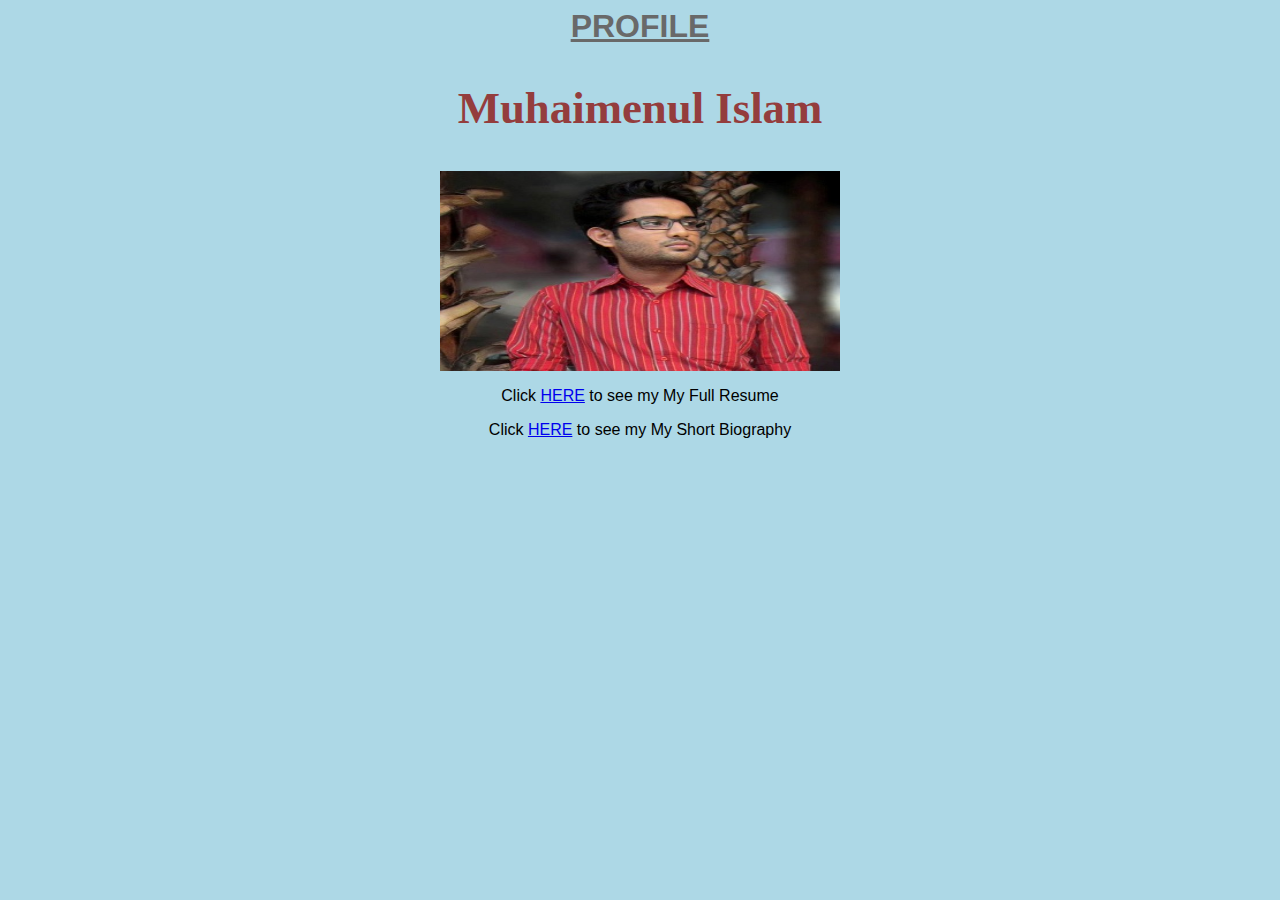
<file: index.html>
<html>
	<head>
		<title>index</title>
		<link rel="stylesheet" type="text/css" href="style.css" />
	</head>
	<body>
		<section class="main-title2">
			<h1>Profile</h1>
		</section>

			<div class="name">
				<h2>Muhaimenul Islam</h2>
			</div>
			<img src="ove.jpg" width="400" height="200" />
			</div>
			<p>Click <a href="resume.html">HERE</a> to see my My Full Resume</p>
			<p>Click <a href="bio.html">HERE</a> to see my My Short Biography</p>
			</div>
	</body>
</html>
</file>
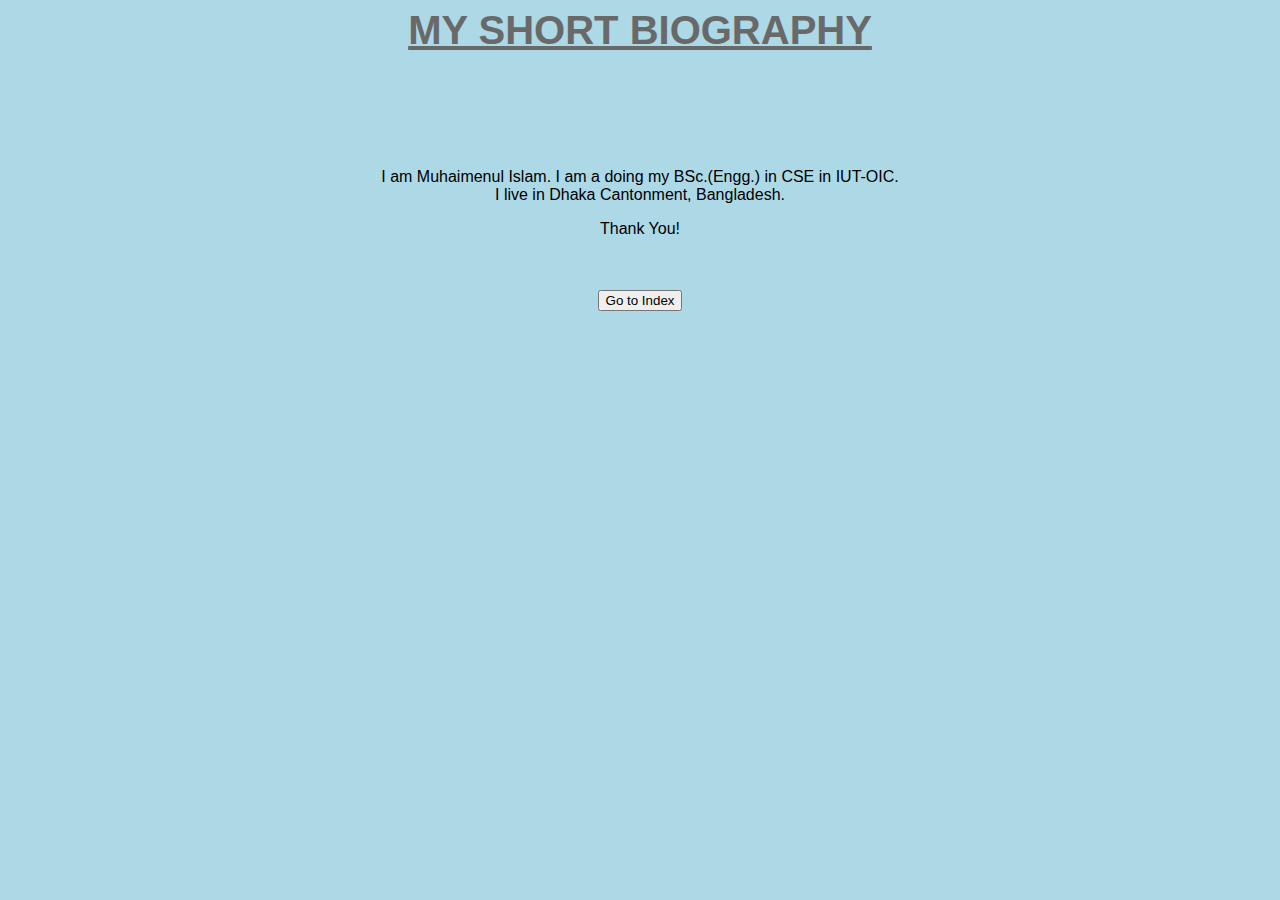
<file: bio.html>
<html>
	<head>
		<title>Bio</title>
		<link rel="stylesheet" type="text/css" href="style.css" />
	</head>
	<body>
		<section class="main-title">
			<h1>My Short Biography</h1>
		</section>
		<div class="middle">
		<br><br><br><br>
		<p>I am Muhaimenul Islam. I am a doing my BSc.(Engg.) in CSE in IUT-OIC.<br>I live in Dhaka Cantonment, Bangladesh.</p>
		<p>Thank You!</p>
		</div>
		<br><br>
		<a href="index.html">
			<button>Go to Index</button>
		</a>
	</body>
</html>
</file>
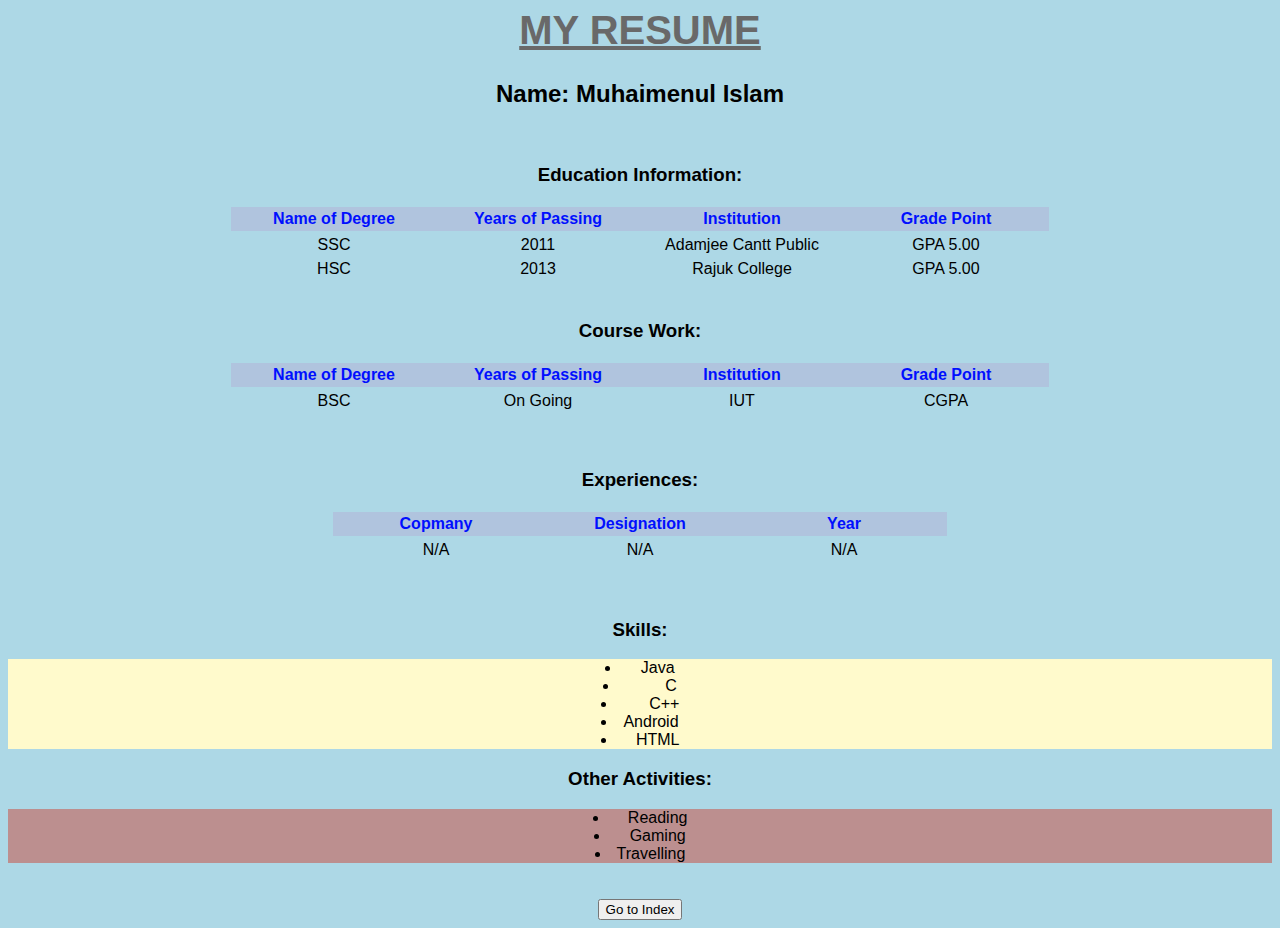
<file: resume.html>
<html>
	<head>
		<title>My Resume</title>
		<link rel="stylesheet" type="text/css" href="style.css" />
	</head>
	<body>
		<section class="main-title">
		<h1>My Resume</h1>
		</section>
		<div class="middle">
			<h2>Name: Muhaimenul Islam</h2>
			<br>
			<h3>Education Information:</h3>
			<table class="education middle" align="center">
				<thead>
					<tr>
						<th>Name of Degree</th>
						<th>Years of Passing</th>
						<th>Institution</th>
						<th>Grade Point</th>
					</tr>
				</thead>
				<tbody >
					<tr>
						<td>SSC</td>
						<td>2011</td>
						<td>Adamjee Cantt Public</td>
						<td>GPA 5.00</td>
					</tr>
					<tr>
						<td>HSC</td>
						<td>2013</td>
						<td>Rajuk College</td>
						<td>GPA 5.00</td>
					</tr>
				</tbody>
			</table align="center">
			<br>
			<h3>Course Work:</h3>
			<table class="course middle" align="center">
				<thead>
					<tr>
						<th>Name of Degree</th>
						<th>Years of Passing</th>
						<th>Institution</th>
						<th>Grade Point</th>
					</tr>
				</thead>
				<tbody>
					<tr>
						<td>BSC</td>
						<td>On Going</td>
						<td>IUT</td>
						<td>CGPA</td>
					</tr>
				</tbody>
			</table>
		</div>
		<br><br>
		<div class="middle">
		<h3>Experiences:</h3>
		<table class="exp middle" align="center">
				<thead>
					<tr>
						<th>Copmany</th>
						<th>Designation</th>
						<th>Year</th>
					</tr>
				</thead>
				<tbody >
					<tr>
						<td>N/A</td>
						<td>N/A</td>
						<td>N/A</td>
					</tr>
			</table>
			<br><br>
		<div id="skill" class="middle">
			<h3 class="middle">Skills:</h3>
			<div class="list">
			<li> &nbsp; &nbsp;Java</li>
			<li> &nbsp; &nbsp; &nbsp; &nbsp; &nbsp;C</li>
			<li> &nbsp; &nbsp; &nbsp; C++</li>
			<li>Android</li>
			<li> &nbsp; &nbsp;HTML</li>
			</div>
		</div>
		<div id="actv">
			<h3 class="title">Other Activities:</h3>
			<div class="act">
			<li> &nbsp; &nbsp;Reading</li>
			<li> &nbsp; &nbsp;Gaming</li>
			<li>Travelling</li>
			</div>
		</div>
		</div>
		<br><br>
		<a href="index.html">
			<button>Go to Index</button>
		</a>
	</body>
	
</html>
</file>
<file: style.css>
.main-title h1{
	text-transform:uppercase;
	text-align:center;
	color:hsl(0, 0%, 41%);
	font-size: 250%;
	text-decoration: underline;
}

body {
    background-color: lightblue;
	font-family:"Arial Black", Gadget, sans-serif;
	text-align:center;
}
.middle{
	text-align:center;
}
.education, .course, .exp{
	display:table;
}
th {
	display:table-cell;
	width:200px;
	text-align:center;
}
tr{
	display:block;
}

thead {
	width:100%;
	align:center;
	text-align:center;
	background:hsl(214, 41%, 78%);
	color:#000fff;
}
tbody{
	width:100%;
}
td {
	display:table-cell;
	width:200px;
}
.list li{
	background:hsl(54, 100%, 90%);
}
.act li{
		background:#BC8F8F;
}
.main-title2 h1{
	text-transform:uppercase;
	text-align:center;
	color:hsl(0, 0%, 41%);
	font-size: 200%;
	text-decoration: underline;
}
.name h2{
	text-align:center;
	color:hsl(0, 42%, 41%);
	font-size: 280%;
	font-family:Papyrus, fantasy;
}
</file>
